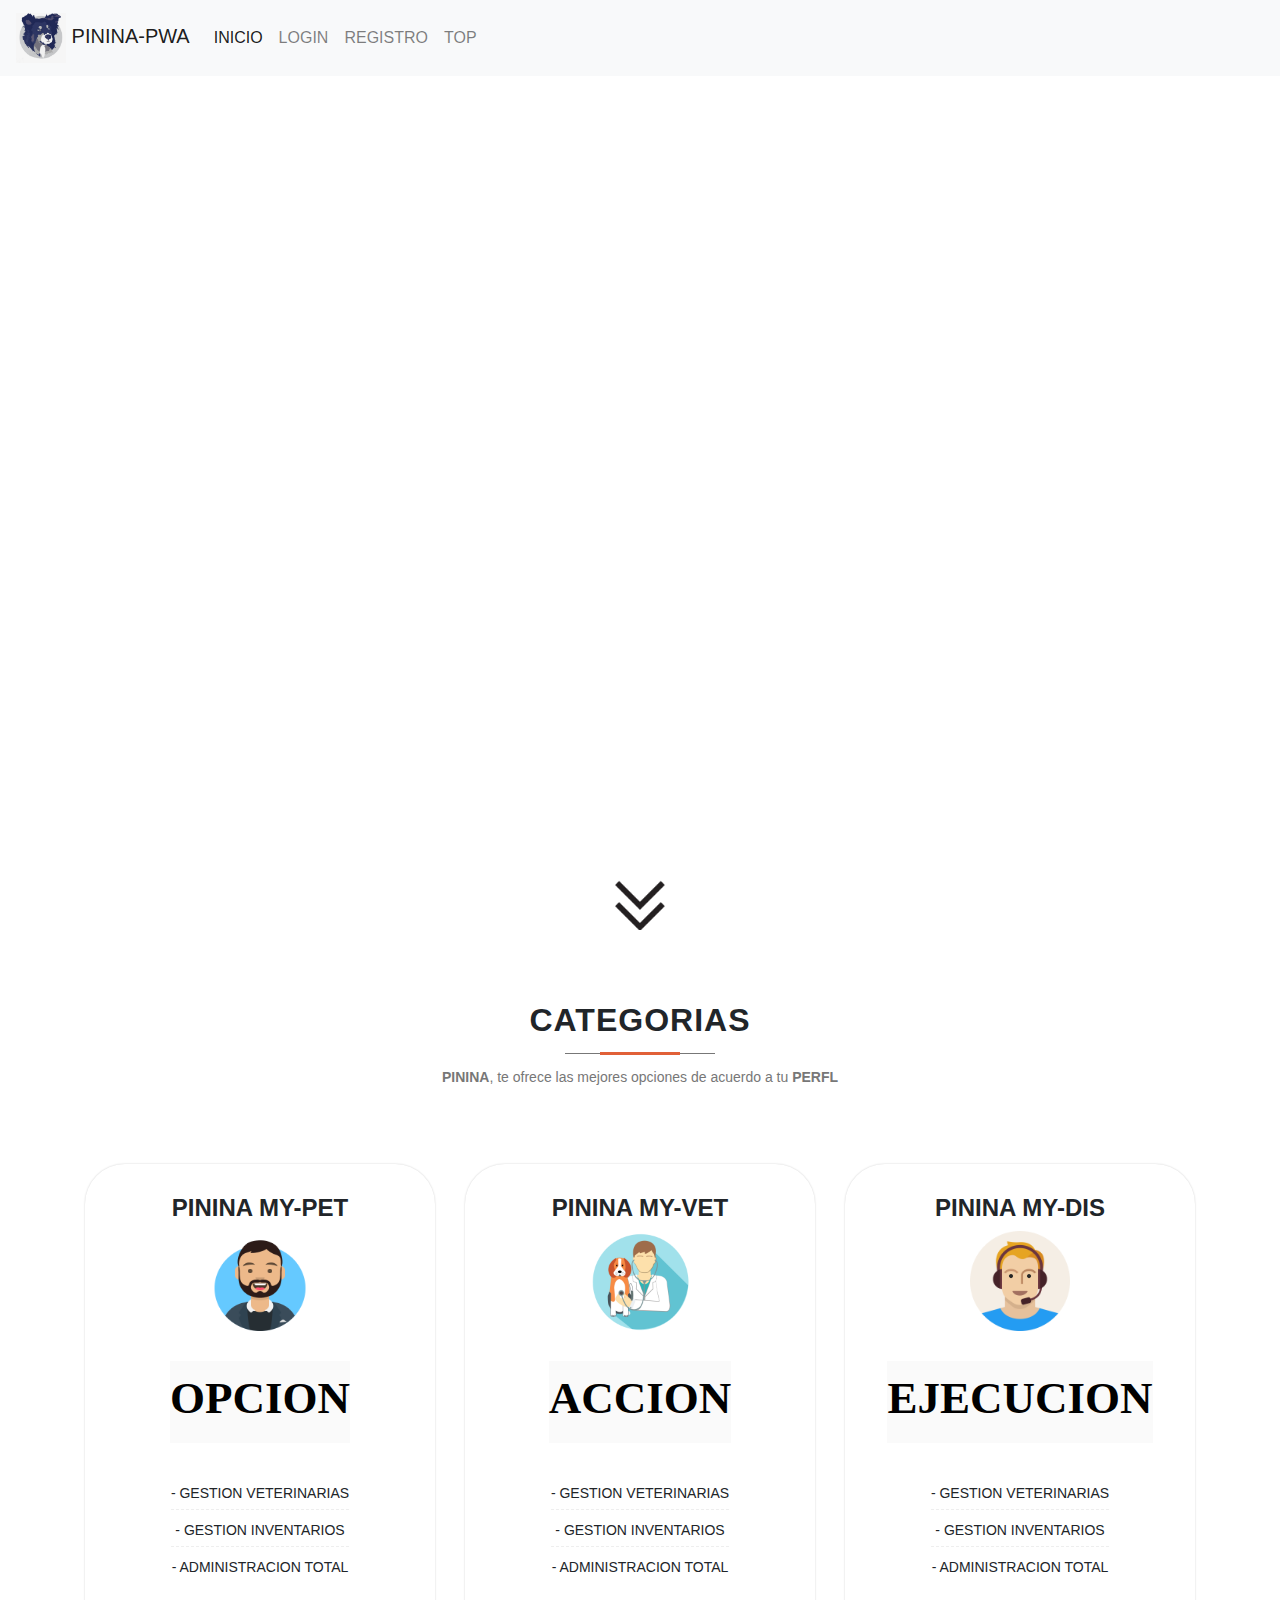
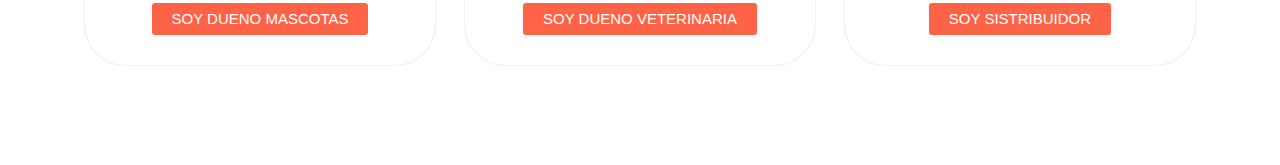
<file: index.html>
<!DOCTYPE html>
<html lang="es">

<head>
    <meta charset="UTF-8">
    <meta name="viewport" content="width=device-width, initial-scale=1.0">
    <meta http-equiv="X-UA-Compatible" content="ie=edge">
    <title>#PININA-PWA</title>

    <meta name="theme-color" content="#F0DB4F">
    <meta name="MobileOptimized" content="width">
    <meta name="HandheldFriendly" content="true">
    <meta name="apple-mobile-web-app-capable" content="yes">
    <meta name="apple-mobile-web-app-status-bar-style" content="black-translucent">
    <link rel="shortcut icon" type="image/png" href="./assets/images/logo2.jpg">
    <link rel="apple-touch-icon" href="./assets/images/logo2.jpg">
    <link rel="apple-touch-startup-image" href="./assets/images/logo2.jpg">

    <link rel="manifest" href="./manifest.json">

    <link rel="stylesheet" href="https://stackpath.bootstrapcdn.com/bootstrap/4.3.1/css/bootstrap.min.css"
        integrity="sha384-ggOyR0iXCbMQv3Xipma34MD+dH/1fQ784/j6cY/iJTQUOhcWr7x9JvoRxT2MZw1T" crossorigin="anonymous">
    <link rel="stylesheet" href="./assets/css/login.css">
</head>

<body>

    <nav class="navbar navbar-expand-lg navbar-light bg-light">
        <a class="navbar-brand" href="#"><img src="./assets/images/logo2.jpg" style="width: 50px; height: 50px;" alt="">
            PININA-PWA</a>
        <button class="navbar-toggler" type="button" data-toggle="collapse" data-target="#navbarNav"
            aria-controls="navbarNav" aria-expanded="false" aria-label="Toggle navigation">
            <span class="navbar-toggler-icon"></span>
        </button>
        <div class="collapse navbar-collapse" id="navbarNav">
            <ul class="navbar-nav">
                <li class="nav-item active">
                    <a class="nav-link" href="#">INICIO <span class="sr-only">(current)</span></a>
                </li>
                <li class="nav-item">
                    <a class="nav-link" href="./pages/login.html">LOGIN</a>
                </li>
                <li class="nav-item">
                    <a class="nav-link" href="./pages/registro.html">REGISTRO</a>
                </li>

                <li class="nav-item">
                        <a class="nav-link" href="./pages/registro.html">TOP</a>
                    </li>

            </ul>
        </div>
    </nav>

    <br>
    <div class="has-animation animation-ltr" data-delay="10">

        <div class="col-md-12 col-md-push-0">
            <p class="bigger">pININA</p><br>
            <img src="./assets/images/logo.png" style="width: 350px; height: 350px;" alt="">
        </div>
    </div>

    <br>
    <br>

    <div class="has-animation animation-rtl" data-delay="1000">
        <p class="text" style="text-align: justify;">Lorem ipsum dolor sitd minim veniam, quis nostrud exercitation
            ullamco laboris nisi ut aliquip ex ea commodo consequat. Duis aute irure dolor in reprehenderit in voluptate
            velit esse cillum dolore eu fugiat nulla pariatur. Excepteur sint occaecat cupidatat non proident, sunt in
            culpa qui officia deserunt mollit anim id est laborum.</p>
    </div>

    <section class="pricing-area pt-100 pb-100" id="pricing">
        <div class="container">
            <div class="row">
                <div class="col-xl-8 mx-auto text-center">
                    <div class="section-title">
                        <h4><img src="./assets/images/down.png" style="width: 50px; height: 50px;" alt=""></h4>
                        <br><br>
                        <h2>CATEGORIAS</h2>
                        <h4><b>PININA</b>, te ofrece las mejores opciones de acuerdo a tu <b>PERFL</b></h4>
                    </div>
                </div>
            </div>
            <div class="row">
                <div class="col-xl-4">

                    <div class="single-price" style="border-radius: 40px">
                        <div class="price-title">
                            <h4>PININA MY-PET</h4>
                        </div>
                        <br>
                        <center>
                            <img src="./assets/images/avatar/DuenoMascotas.png" style="width:100px; height:100px;"
                                alt=""></center>
                        <div class="price-tag">
                            <h2>OPCION</h2>
                        </div>
                        <div class="price-item">
                            <ul>
                                <li> - GESTION VETERINARIAS</li>
                                <li> - GESTION INVENTARIOS </li>
                                <li> - ADMINISTRACION TOTAL </li>
                            </ul>
                        </div>
                        <a href="./pages/registro.html" class="box-btn">SOY DUENO MASCOTAS</a>
                    </div>
                </div>

                <div class="col-xl-4">

                    <div class="single-price" style="border-radius: 40px">
                        <div class="price-title">
                            <h4>PININA MY-VET</h4>
                        </div>
                        <br>
                        <center>
                            <img src="./assets/images/avatar/Veterinario.png" style="width:100px; height:100px;" alt="">
                        </center>
                        <div class="price-tag">
                            <h2>ACCION</h2>
                        </div>
                        <div class="price-item">
                            <ul>
                                <li> - GESTION VETERINARIAS</li>
                                <li> - GESTION INVENTARIOS </li>
                                <li> - ADMINISTRACION TOTAL </li>
                            </ul>
                        </div>
                        <a href="./pages/registro.html" class="box-btn">SOY DUENO VETERINARIA</a>
                    </div>
                </div>
                <div class="col-xl-4">

                    <div class="single-price" style="border-radius: 40px">
                        <div class="price-title">
                            <h4>PININA MY-DIS</h4>
                        </div>
                        <br>
                        <center>
                            <img src="./assets/images/avatar/Proveerdor.png" style="width:100px; height:100px;" alt="">
                        </center>
                        <div class="price-tag">
                            <h2>EJECUCION</h2>
                        </div>
                        <div class="price-item">
                            <ul>
                                <li> - GESTION VETERINARIAS</li>
                                <li> - GESTION INVENTARIOS </li>
                                <li> - ADMINISTRACION TOTAL </li>
                            </ul>
                        </div>
                        <a href="./pages/registro.html" class="box-btn">SOY SISTRIBUIDOR</a>
                    </div>
                </div>
            </div>
        </div>
    </section>
    <script src="./script.js"></script>

    <script src="https://code.jquery.com/jquery-3.3.1.slim.min.js"
        integrity="sha384-q8i/X+965DzO0rT7abK41JStQIAqVgRVzpbzo5smXKp4YfRvH+8abtTE1Pi6jizo"
        crossorigin="anonymous"></script>
    <script src="https://cdnjs.cloudflare.com/ajax/libs/popper.js/1.14.7/umd/popper.min.js"
        integrity="sha384-UO2eT0CpHqdSJQ6hJty5KVphtPhzWj9WO1clHTMGa3JDZwrnQq4sF86dIHNDz0W1"
        crossorigin="anonymous"></script>
    <script src="https://stackpath.bootstrapcdn.com/bootstrap/4.3.1/js/bootstrap.min.js"
        integrity="sha384-JjSmVgyd0p3pXB1rRibZUAYoIIy6OrQ6VrjIEaFf/nJGzIxFDsf4x0xIM+B07jRM"
        crossorigin="anonymous"></script>

    <script>
        $(document).ready(function () {
            $('.has-animation').each(function (index) {
                $(this).delay($(this).data('delay')).queue(function () {
                    $(this).addClass('animate-in');
                });
            });
        });

    </script>

</body>

</html>
</file>
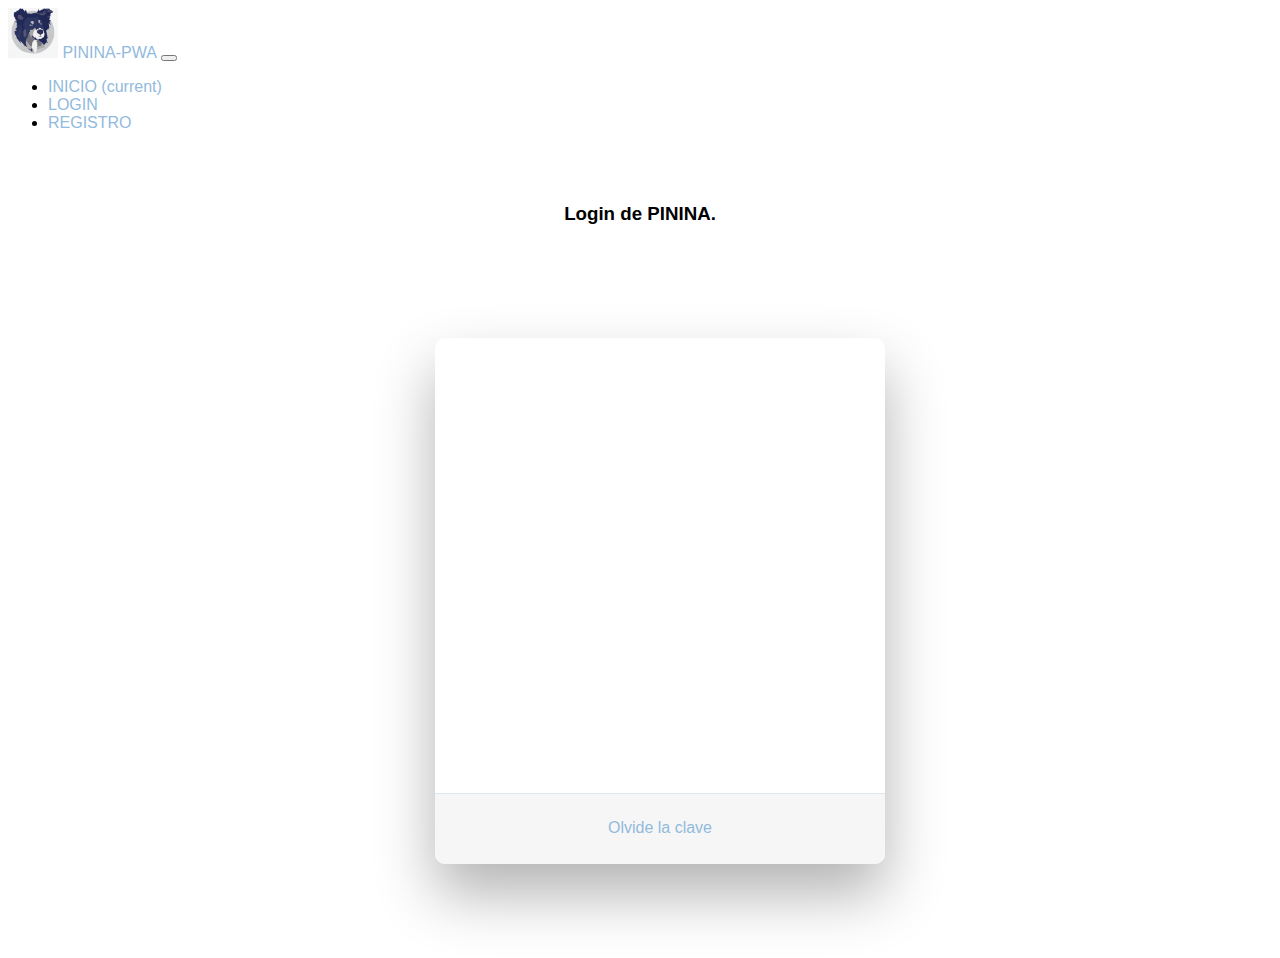
<file: pages/login.html>
<!DOCTYPE html>
<html lang="es">

<head>
  <meta charset="UTF-8">
  <meta name="viewport" content="width=device-width, initial-scale=1.0">
  <meta http-equiv="X-UA-Compatible" content="ie=edge">
  <title>#PININA-PWA</title>
  <link rel="stylesheet" href="https://stackpath.bootstrapcdn.com/bootstrap/4.3.1/css/bootstrap.min.css"
    integrity="sha384-ggOyR0iXCbMQv3Xipma34MD+dH/1fQ784/j6cY/iJTQUOhcWr7x9JvoRxT2MZw1T" crossorigin="anonymous">
  <link rel="stylesheet" href="../assets/css/registro.css">
</head>

<body>

  <nav class="navbar navbar-expand-lg navbar-light bg-light">
    <a class="navbar-brand" href="../index.html"><img src="../assets/images/logo2.jpg"
        style="width: 50px; height: 50px;" alt=""> PININA-PWA</a>
    <button class="navbar-toggler" type="button" data-toggle="collapse" data-target="#navbarNav"
      aria-controls="navbarNav" aria-expanded="false" aria-label="Toggle navigation">
      <span class="navbar-toggler-icon"></span>
    </button>
    <div class="collapse navbar-collapse" id="navbarNav">
      <ul class="navbar-nav">
        <li class="nav-item ">
          <a class="nav-link" href="../index.html">INICIO <span class="sr-only">(current)</span></a>
        </li>
        <li class="nav-item active">
          <a class="nav-link" href="#">LOGIN</a>
        </li>
        <li class="nav-item">
          <a class="nav-link" href="./registro.html">REGISTRO</a>
        </li>

      </ul>
    </div>
  </nav>

  <center>
    <br><br>
    <h3>Login de <b>PININA.</b></h3>

  </center>
  <div class="wrapper fadeInDown">

    <div id="formContent">
      <!-- Tabs Titles -->

      <!-- Icon -->
      <div class="fadeIn first">
        <br>
        <img src="../assets/images/logo.png" id="icon" alt="User Icon" />
        <h1>LOGIN</h1>
      </div>

      <!-- Login Form -->
      <form>
        <input type="text" id="login" class="fadeIn second" name="login" placeholder="USUARIO">
        <input type="text" id="password" class="fadeIn third" name="login" placeholder="CLAVE">
        <input type="submit" class="fadeIn fourth" value="INGRESAR">
      </form>

      <!-- Remind Passowrd -->
      <div id="formFooter">
        <a class="underlineHover" href="#">Olvide la clave</a>
      </div>

    </div>
  </div>

  <script src="../script.js"></script>


  <script src="https://code.jquery.com/jquery-3.3.1.slim.min.js"
    integrity="sha384-q8i/X+965DzO0rT7abK41JStQIAqVgRVzpbzo5smXKp4YfRvH+8abtTE1Pi6jizo"
    crossorigin="anonymous"></script>
  <script src="https://cdnjs.cloudflare.com/ajax/libs/popper.js/1.14.7/umd/popper.min.js"
    integrity="sha384-UO2eT0CpHqdSJQ6hJty5KVphtPhzWj9WO1clHTMGa3JDZwrnQq4sF86dIHNDz0W1"
    crossorigin="anonymous"></script>
  <script src="https://stackpath.bootstrapcdn.com/bootstrap/4.3.1/js/bootstrap.min.js"
    integrity="sha384-JjSmVgyd0p3pXB1rRibZUAYoIIy6OrQ6VrjIEaFf/nJGzIxFDsf4x0xIM+B07jRM"
    crossorigin="anonymous"></script>

</body>

</html>
</file>
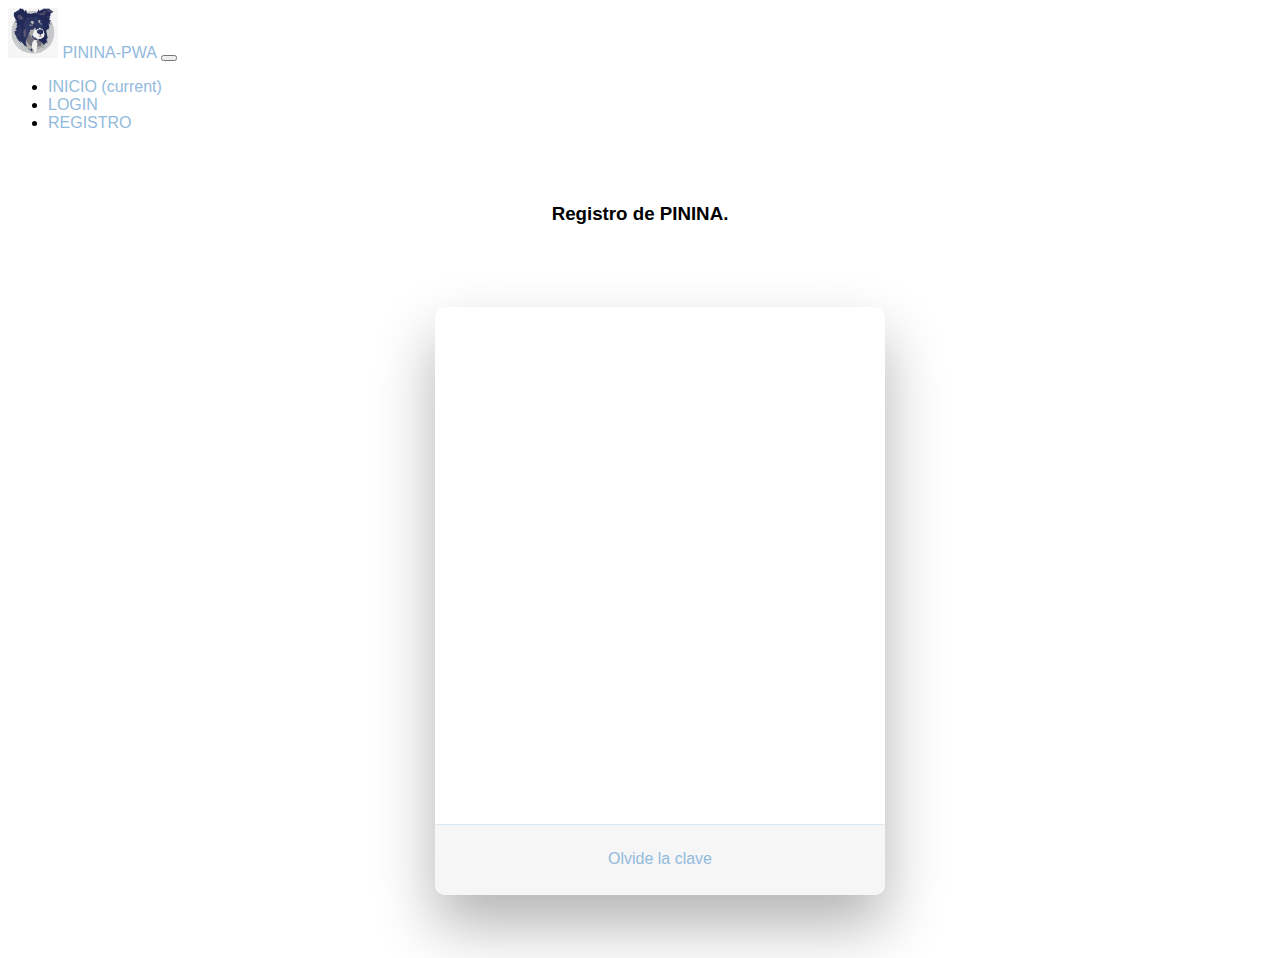
<file: pages/registro.html>
<!DOCTYPE html>
<html lang="es">

<head>
  <meta charset="UTF-8">
  <meta name="viewport" content="width=device-width, initial-scale=1.0">
  <meta http-equiv="X-UA-Compatible" content="ie=edge">
  <title>#PININA-PWA</title>
  <link rel="stylesheet" href="https://stackpath.bootstrapcdn.com/bootstrap/4.3.1/css/bootstrap.min.css"
    integrity="sha384-ggOyR0iXCbMQv3Xipma34MD+dH/1fQ784/j6cY/iJTQUOhcWr7x9JvoRxT2MZw1T" crossorigin="anonymous">
  <link rel="stylesheet" href="../assets/css/registro.css">
</head>

<body>

  <nav class="navbar navbar-expand-lg navbar-light bg-light">
    <a class="navbar-brand" href="../index.html"><img src="../assets/images/logo2.jpg"
        style="width: 50px; height: 50px;" alt=""> PININA-PWA</a>
    <button class="navbar-toggler" type="button" data-toggle="collapse" data-target="#navbarNav"
      aria-controls="navbarNav" aria-expanded="false" aria-label="Toggle navigation">
      <span class="navbar-toggler-icon"></span>
    </button>
    <div class="collapse navbar-collapse" id="navbarNav">
      <ul class="navbar-nav">
        <li class="nav-item ">
          <a class="nav-link" href="../index.html">INICIO <span class="sr-only">(current)</span></a>
        </li>
        <li class="nav-item ">
          <a class="nav-link" href="./login.html">LOGIN</a>
        </li>
        <li class="nav-item active">
          <a class="nav-link" href="#">REGISTRO</a>
        </li>

      </ul>
    </div>
  </nav>

  <center>
    <br><br>
    <h3>Registro de <b>PININA.</b></h3>

  </center>
  <div class="wrapper fadeInDown">

    <div id="formContent">
      <!-- Tabs Titles -->

      <!-- Icon -->
      <div class="fadeIn first">
        <br>
        <img src="../assets/images/logo.png" id="icon" alt="User Icon" />
        <h1>REGISTRO</h1>
      </div>

      <!-- Login Form -->
      <form>
        <input type="text" id="name" class="fadeIn second" name="login" placeholder="NOMBRE">
        <input type="text" id="login" class="fadeIn third" name="login" placeholder="USUARIO">
        <input type="text" id="password" class="fadeIn fourth" name="login" placeholder="CLAVE">
        <input type="submit" class="fadeIn fourth" value="INGRESAR">
      </form>

      <!-- Remind Passowrd -->
      <div id="formFooter">
        <a class="underlineHover" href="#">Olvide la clave</a>
      </div>

    </div>
  </div>

  <script src="../script.js"></script>


  <script src="https://code.jquery.com/jquery-3.3.1.slim.min.js"
    integrity="sha384-q8i/X+965DzO0rT7abK41JStQIAqVgRVzpbzo5smXKp4YfRvH+8abtTE1Pi6jizo"
    crossorigin="anonymous"></script>
  <script src="https://cdnjs.cloudflare.com/ajax/libs/popper.js/1.14.7/umd/popper.min.js"
    integrity="sha384-UO2eT0CpHqdSJQ6hJty5KVphtPhzWj9WO1clHTMGa3JDZwrnQq4sF86dIHNDz0W1"
    crossorigin="anonymous"></script>
  <script src="https://stackpath.bootstrapcdn.com/bootstrap/4.3.1/js/bootstrap.min.js"
    integrity="sha384-JjSmVgyd0p3pXB1rRibZUAYoIIy6OrQ6VrjIEaFf/nJGzIxFDsf4x0xIM+B07jRM"
    crossorigin="anonymous"></script>

</body>

</html>
</file>
<file: assets/css/login.css>
body {
    font-family: 'Montserrat', sans-serif;
    text-align: center;
  }
  
  div {
    display: inline-block;
  }
  
  .bigger {
    margin: 0;
    font-size: 60px;
    font-weight: 800;
    padding: 20px;
    text-transform: uppercase;
    color: #202020;
    display: inline-block;
    position: relative;
  }
  
  .text {
    max-width: 600px;
    width: 100%;
    line-height: 24px;
    text-align: left;
    color: #404040;
    padding: 20px;
  }
  .text.txt-center {
    text-align: center;
  }
  .text a {
    color: #0fe4d2;
  }
  
  .has-animation {
    position: relative;
  }
  .has-animation p, .has-animation img {
    opacity: 0;
  }
  .has-animation.animate-in p, .has-animation.animate-in img {
    animation: textHidden 0.1s 1.1s forwards;
  }
  .has-animation.animate-in:before, .has-animation.animate-in:after {
    content: '';
    position: absolute;
    top: 0;
    right: 0;
    height: 100%;
    z-index: 10;
  }
  .has-animation.animate-in:before {
    background-color: teal;
  }
  .has-animation.animate-in:after {
    background-color: yellowgreen;
    animation-delay: .5s;
  }
  .has-animation.animation-ltr.animate-in:before {
    animation: revealLTR 1.8s ease;
  }
  .has-animation.animation-ltr.animate-in:after {
    animation: revealLTR 1s .6s ease;
  }
  .has-animation.animation-rtl.animate-in:before {
    animation: revealRTL 1.8s ease;
  }
  .has-animation.animation-rtl.animate-in:after {
    animation: revealRTL 1s .6s ease;
  }
  
  @keyframes revealRTL {
    0% {
      width: 0;
      right: 0;
    }
    65% {
      width: 100%;
      right: 0;
    }
    100% {
      width: 0;
      right: 100%;
    }
  }
  @keyframes revealLTR {
    0% {
      width: 0;
      left: 0;
    }
    65% {
      width: 100%;
      left: 0;
    }
    100% {
      width: 0;
      left: 100%;
    }
  }
  @keyframes textHidden {
    0% {
      opacity: 0;
    }
    100% {
      opacity: 1;
    }
  }
  
























.pb-100 {
	padding-bottom: 100px;
}
.pt-100 {
	padding-top: 100px;
}
a{
    text-decoration:none;
}
.section-title h4 {
  font-size: 14px;
  font-weight: 500;
  color: #777;
}
.section-title h2 {
	font-size: 32px;
	text-transform: capitalize;
	margin: 15px 0;
	display: inline-block;
	position: relative;
	font-weight: 700;
	padding-bottom: 15px;
	letter-spacing: 1px;
	text-transform: uppercase;
}
.section-title p {
	font-weight: 300;
	font-size: 14px;
}
.black-bg .section-title h2, .black-bg .section-title h4, .black-bg .section-title p {
  color:#fff
}
.section-title h2:before {
  position: absolute;
  content: "";
  width: 150px;
  height: 1px;
  background-color: #777;
  bottom: 0;
  left: 50%;
  margin-left: -75px;
}
.section-title h2:after {
  position: absolute;
  content: "";
  width: 80px;
  height: 3px;
  background-color: #e16038;
  border: darkblue;
  bottom: -1px;
  left: 50%;
  margin-left: -40px;
}
.section-title {
  margin-bottom: 70px;
}
.single-price {
	text-align: center;
	padding: 30px;
	box-shadow: 0px 0px 2px rgba(0, 0, 0, 0.2);
}
.price-title h4 {
  font-size: 24px;
  text-transform: uppercase;
  font-weight: 600;
}
.price-tag {
  margin: 30px 0;
}
.price-tag {
	margin: 30px 0;
	background-color: #fafafa;
	color: #000;
	padding: 10px 0;
}
.center.price-tag {
	background-color: tomato;
	color:#fff
}
.price-tag h2 {
	font-size: 45px;
	font-weight: 600;
	font-family: poppins;
}
.price-tag h2 span {
  font-weight: 300;
  font-size: 16px;
  font-style: italic;
}
.price-item ul {
  margin: 0;
  padding: 0;
  list-style: none;
}
.price-item ul li {
  font-size: 14px;
  padding: 5px 0;
  border-bottom: 1px dashed #eee;
  margin: 5px 0;
}
.price-item ul li:last-child {
  border-bottom: 0;
}
.single-price a {
  margin-top: 15px;
}
a.box-btn {
	background-color: tomato;
	padding: 5px 20px;
	display: inline-block;
	color: #fff;
	text-transform: capitalize;
	border-radius: 3px;
	font-size: 15px;
	transition: .3s;
}
a.box-btn:hover, a.border-btn:hover {
	background-color: #d35400;
}
</file>
<file: assets/css/registro.css>
body {
    font-family: "Poppins", sans-serif;
    height: 100vh;
  }
  
  a {
    color: #92badd;
    display:inline-block;
    text-decoration: none;
    font-weight: 400;
  }
  
  h2 {
    text-align: center;
    font-size: 16px;
    font-weight: 600;
    text-transform: uppercase;
    display:inline-block;
    margin: 40px 8px 10px 8px; 
    color: #cccccc;
  }
  
  
  
  /* STRUCTURE */
  
  .wrapper {
    display: flex;
    align-items: center;
    flex-direction: column; 
    justify-content: center;
    width: 100%;
    min-height: 75%;
    padding: 20px;
  }
  
  #formContent {
    -webkit-border-radius: 10px 10px 10px 10px;
    border-radius: 10px 10px 10px 10px;
    background: #fff;
    padding: 30px;
    width: 90%;
    max-width: 450px;
    position: relative;
    padding: 0px;
    -webkit-box-shadow: 0 30px 60px 0 rgba(0,0,0,0.3);
    box-shadow: 0 30px 60px 0 rgba(0,0,0,0.3);
    text-align: center;
  }
  
  #formFooter {
    background-color: #f6f6f6;
    border-top: 1px solid #dce8f1;
    padding: 25px;
    text-align: center;
    -webkit-border-radius: 0 0 10px 10px;
    border-radius: 0 0 10px 10px;
  }
  
  
  
  /* TABS */
  
  h2.inactive {
    color: #cccccc;
  }
  
  h2.active {
    color: #0d0d0d;
    border-bottom: 2px solid #5fbae9;
  }
  
  
  
  /* FORM TYPOGRAPHY*/
  
  input[type=button], input[type=submit], input[type=reset]  {
    background-color: #56baed;
    border: none;
    color: white;
    padding: 15px 80px;
    text-align: center;
    text-decoration: none;
    display: inline-block;
    text-transform: uppercase;
    font-size: 13px;
    -webkit-box-shadow: 0 10px 30px 0 rgba(95,186,233,0.4);
    box-shadow: 0 10px 30px 0 rgba(95,186,233,0.4);
    -webkit-border-radius: 5px 5px 5px 5px;
    border-radius: 5px 5px 5px 5px;
    margin: 5px 20px 40px 20px;
    -webkit-transition: all 0.3s ease-in-out;
    -moz-transition: all 0.3s ease-in-out;
    -ms-transition: all 0.3s ease-in-out;
    -o-transition: all 0.3s ease-in-out;
    transition: all 0.3s ease-in-out;
  }
  
  input[type=button]:hover, input[type=submit]:hover, input[type=reset]:hover  {
    background-color: #39ace7;
  }
  
  input[type=button]:active, input[type=submit]:active, input[type=reset]:active  {
    -moz-transform: scale(0.95);
    -webkit-transform: scale(0.95);
    -o-transform: scale(0.95);
    -ms-transform: scale(0.95);
    transform: scale(0.95);
  }
  
  input[type=text] {
    background-color: #f6f6f6;
    border: none;
    color: #0d0d0d;
    padding: 15px 32px;
    text-align: center;
    text-decoration: none;
    display: inline-block;
    font-size: 16px;
    margin: 5px;
    width: 85%;
    border: 2px solid #f6f6f6;
    -webkit-transition: all 0.5s ease-in-out;
    -moz-transition: all 0.5s ease-in-out;
    -ms-transition: all 0.5s ease-in-out;
    -o-transition: all 0.5s ease-in-out;
    transition: all 0.5s ease-in-out;
    -webkit-border-radius: 5px 5px 5px 5px;
    border-radius: 5px 5px 5px 5px;
  }
  
  input[type=text]:focus {
    background-color: #fff;
    border-bottom: 2px solid #5fbae9;
  }
  
  input[type=text]:placeholder {
    color: #cccccc;
  }
  
  
  
  /* ANIMATIONS */
  
  /* Simple CSS3 Fade-in-down Animation */
  .fadeInDown {
    -webkit-animation-name: fadeInDown;
    animation-name: fadeInDown;
    -webkit-animation-duration: 1s;
    animation-duration: 1s;
    -webkit-animation-fill-mode: both;
    animation-fill-mode: both;
  }
  
  @-webkit-keyframes fadeInDown {
    0% {
      opacity: 0;
      -webkit-transform: translate3d(0, -100%, 0);
      transform: translate3d(0, -100%, 0);
    }
    100% {
      opacity: 1;
      -webkit-transform: none;
      transform: none;
    }
  }
  
  @keyframes fadeInDown {
    0% {
      opacity: 0;
      -webkit-transform: translate3d(0, -100%, 0);
      transform: translate3d(0, -100%, 0);
    }
    100% {
      opacity: 1;
      -webkit-transform: none;
      transform: none;
    }
  }
  
  /* Simple CSS3 Fade-in Animation */
  @-webkit-keyframes fadeIn { from { opacity:0; } to { opacity:1; } }
  @-moz-keyframes fadeIn { from { opacity:0; } to { opacity:1; } }
  @keyframes fadeIn { from { opacity:0; } to { opacity:1; } }
  
  .fadeIn {
    opacity:0;
    -webkit-animation:fadeIn ease-in 1;
    -moz-animation:fadeIn ease-in 1;
    animation:fadeIn ease-in 1;
  
    -webkit-animation-fill-mode:forwards;
    -moz-animation-fill-mode:forwards;
    animation-fill-mode:forwards;
  
    -webkit-animation-duration:1s;
    -moz-animation-duration:1s;
    animation-duration:1s;
  }
  
  .fadeIn.first {
    -webkit-animation-delay: 0.4s;
    -moz-animation-delay: 0.4s;
    animation-delay: 0.4s;
  }
  
  .fadeIn.second {
    -webkit-animation-delay: 0.6s;
    -moz-animation-delay: 0.6s;
    animation-delay: 0.6s;
  }
  
  .fadeIn.third {
    -webkit-animation-delay: 0.8s;
    -moz-animation-delay: 0.8s;
    animation-delay: 0.8s;
  }
  
  .fadeIn.fourth {
    -webkit-animation-delay: 1s;
    -moz-animation-delay: 1s;
    animation-delay: 1s;
  }
  
  /* Simple CSS3 Fade-in Animation */
  .underlineHover:after {
    display: block;
    left: 0;
    bottom: -10px;
    width: 0;
    height: 2px;
    background-color: #56baed;
    content: "";
    transition: width 0.2s;
  }
  
  .underlineHover:hover {
    color: #0d0d0d;
  }
  
  .underlineHover:hover:after{
    width: 100%;
  }
  
  h1{
      color:#60a0ff;
  }
  
  /* OTHERS */
  
  *:focus {
      outline: none;
  } 
  
  #icon {
    width:30%;
  }
</file>
